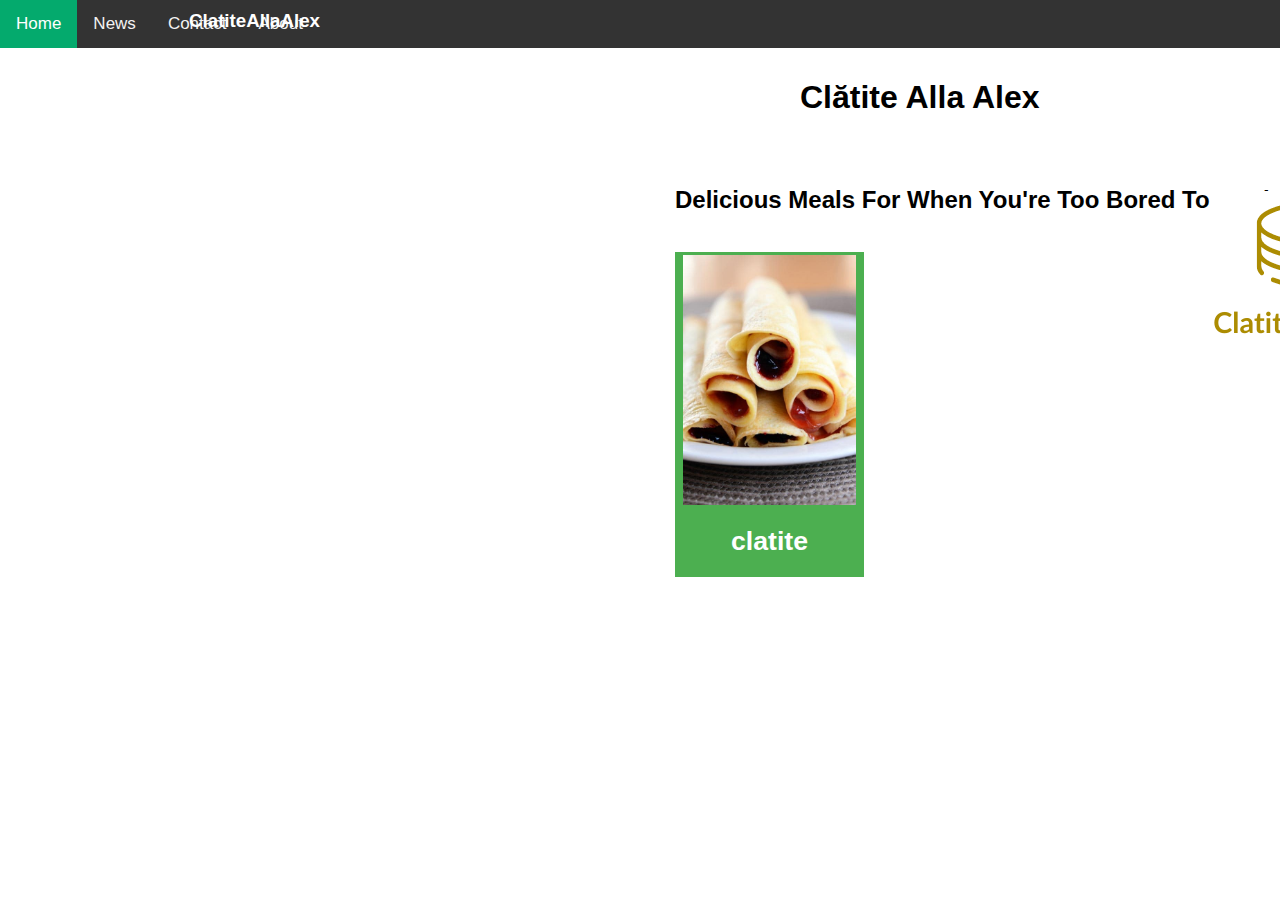
<file: index.html>
<!DOCTYPE html>
<html lang="en">
<head>
    <meta charset="UTF-8">
    <meta http-equiv="X-UA-Compatible" content="IE=edge">
    <meta name="viewport" content="width=device-width, initial-scale=1.0">
    <title>Clătite Alla Alex</title>
    <style>
        .button {
  background-color: #4CAF50; /* Green */
  border: none;
  color: white;
  padding: 16px 32px;
  text-align: center;
  text-decoration: none;
  display: inline-block;
  font-size: 16px;
  margin: 4px 2px;
  transition-duration: 0.4s;
  cursor: pointer;
  text-rendering: auto;
}
.button1 {
  background-color: #4CAF50; 
  color: white; 
  border: 2px solid #4CAF50;
  text-rendering: auto;
}

.button1:hover {
  background-color: white;
  color: black;
  text-rendering: auto;
}
.ClatiteAllaAlex {
  margin: 0;
  position: absolute;
  top: 10%;
  right: 43%;
  image-rendering: auto;
}
body {
  margin: 0;
  font-family: Arial, Helvetica, sans-serif;
}

.topnav {
  overflow: hidden;
  background-color: #333;
}

.topnav a {
  float: left;
  color: #f2f2f2;
  text-align: center;
  padding: 14px 16px;
  text-decoration: none;
  font-size: 17px;
}

.topnav a:hover {
  background-color: #ddd;
  color: black;
}

.topnav a.active {
  background-color: #04AA6D;
  color: white;
}
.Clatitarus {
  color: white;
  position: absolute;
  top: -1%;
  right: 75%;
}
    </style>
</head>
<body>
  <div class="topnav">
    <a class="active" href="index.html">Home</a>
    <a href="#news">News</a>
    <a href="contact.html">Contact</a>
    <a href="about.html">About</a>
    <h3 class="Clatitarus">ClatiteAllaAlex</h3>
  </div>
    <div style="position:relative; left:800px; top: 10px";><h1>Clătite Alla Alex</h1></div> <br>
    <div style="position:relative; left:675px; top:2px"; background-color:yellow;> <br>
    <h2 style="position: ;relative"> Delicious Meals For When You're Too Bored To Cook</h2> <br>
    <button class="button1" style="color: ;darkblue " onclick="window.location.href = 'comanda.html';"><img src='images/rollup-pancakes4.jpg' height="250" height="350" alt="Clatite Cu Ingrediente Naturale"><h1>clatite</h1></button> <br>
    <img class="ClatiteAllaAlex" src="images/ClatiteAllaAlex1.png">
</body>
</html>
</file>
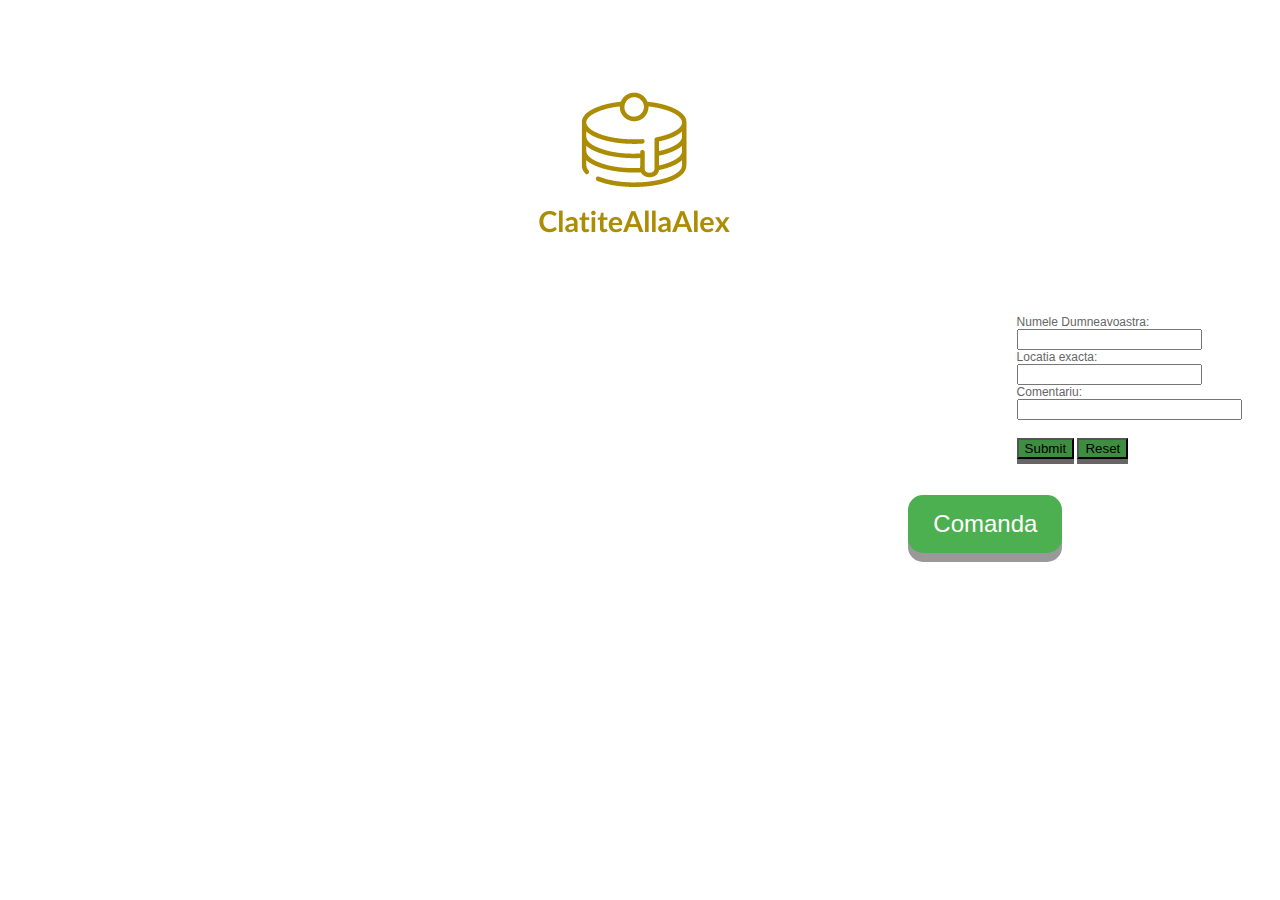
<file: comanda.html>
<!DOCTYPE html>
<html lang="en">
<head>
    <meta charset="UTF-8">
    <meta http-equiv="X-UA-Compatible" content="IE=edge">
    <meta name="viewport" content="width=device-width, initial-scale=1.0">
    <title>ClatiteAllaAlex>Comanda</title>
    <style>
        .button5 {
  display: inline-block;
  padding: 15px 25px;
  font-size: 24px;
  cursor: pointer;
  text-align: center;
  text-decoration: none;
  outline: none;
  color: #fff;
  background-color: #4CAF50;
  border: none;
  border-radius: 15px;
  box-shadow: 0 9px #999;
  text-rendering: auto;
}


.button5:hover {
  background-color: #3e8e41;
  text-rendering: auto;
}

.button5:active {
  background-color: #3e8e41;
  box-shadow: 0 5px #666;
  transform: translateY(4px);
  text-rendering: auto;
}
.button5 {
  margin: 0;
  position: absolute;
  top: 55%;
  right: 17%;
  text-rendering: auto;
}
.divileanu {
  margin: 0;
  position: absolute;
  top: 35%;
  right: 3%;
  text-rendering: auto;
}
.trimiteComanda {
  background-color: #3e8e41;
  box-shadow: 0 5px #666;
  transform: translateY(4px);
  text-rendering: auto;
}
.ClatiteAllaAlex {
  margin: 0;
  position: absolute;
  top: 10%;
  right: 43%;
  image-rendering: auto;
}
.butondereset {
  background-color: #3e8e41;
  box-shadow: 0 5px #666;
  transform: translateY(4px);
  text-rendering: auto;
}
body {
  width: 100%;
}
.content {
width:auto;
height:auto;
font-family:Arial, Helvetica, sans-serif;
font-size:12px;
color:#666666;
text-align:justify;
}

    </style>
</head>
<body>
  <div class="content">
    <form method="POST" action="mailto:clatiteallaalex@gmail.com?subject=Buna ziua, doresc sa comand niste clatite cu dulceata, multumesc!">
      <button class="button5" style="position: ;relative; text-rendering: auto; image-rendering: auto;">Comanda</button>  
     </form>
     <div class="divileanu">
     <form method="POST" action="mailto:clatiteallaalex@gmail.com?subject=Comanda" enctype="text/plain">
      Numele Dumneavoastra:<br>
      <input type="text" name="Numele"><br>
      Locatia exacta:<br>
      <input type="text" name="Locatia"><br>
      Comentariu:<br>
      <input type="text" name="Comentariu" size="25"><br><br>
    <input type="submit" class="trimiteComanda">
      <input type="reset" value="Reset" class="butondereset">
      </form>
     </div>
     <img class="ClatiteAllaAlex" src="images/ClatiteAllaAlex1.png">
     </div>
</body>
</html>
</file>
